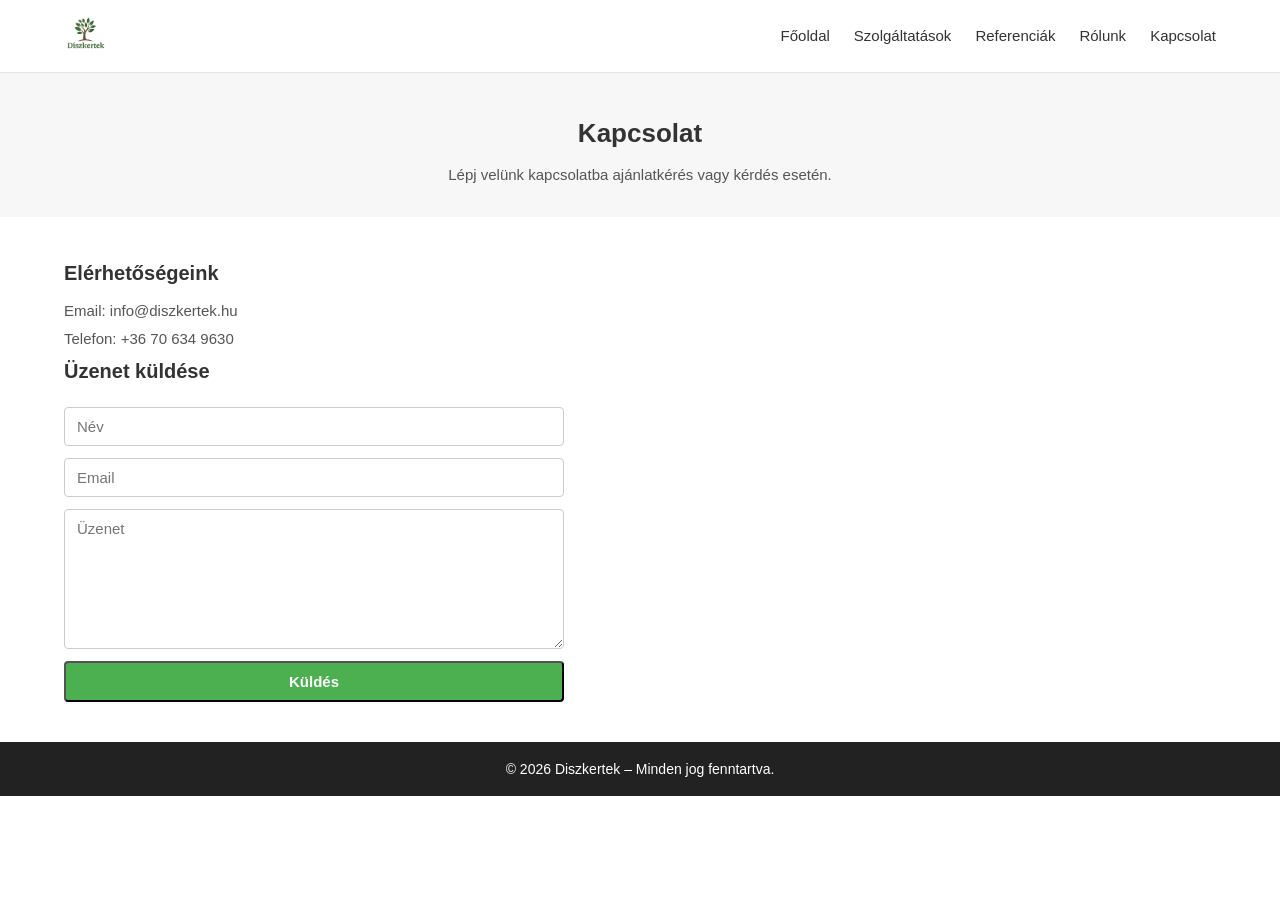
<file: kapcsolat.html>
<!DOCTYPE html>
<html lang="hu">
<head>
    <meta charset="UTF-8">
    <meta name="viewport" content="width=device-width, initial-scale=1.0">
    <title>Kapcsolat – Diszkertek</title>
    <link rel="icon" type="image/x-icon" href="assets/img/favicon.ico">
    <link rel="stylesheet" href="assets/css/style.css">
</head>
<body>

<header class="header">
    <div class="container header-inner">
        <a href="index.html" class="logo">
            <img src="assets/img/logo.png" alt="Diszkertek logó">
        </a>
        <nav class="nav">
            <ul>
                <li><a href="index.html">Főoldal</a></li>
                <li><a href="szolgaltatasok.html">Szolgáltatások</a></li>
                <li><a href="referenciak.html">Referenciák</a></li>
                <li><a href="rolunk.html">Rólunk</a></li>
                <li><a href="kapcsolat.html" class="active">Kapcsolat</a></li>
            </ul>
        </nav>
        <button class="nav-toggle" aria-label="Menü">
            <span></span><span></span><span></span>
        </button>
    </div>
</header>

<section class="page-header">
    <div class="container">
        <h1>Kapcsolat</h1>
        <p>Lépj velünk kapcsolatba ajánlatkérés vagy kérdés esetén.</p>
    </div>
</section>

<section class="contact">
    <div class="container">
        <h2>Elérhetőségeink</h2>
        <p>Email: info@diszkertek.hu</p>
        <p>Telefon: +36 70 634 9630</p>

        <h2>Üzenet küldése</h2>
        <form>
            <input type="text" placeholder="Név">
            <input type="email" placeholder="Email">
            <textarea placeholder="Üzenet"></textarea>
            <button type="submit" class="btn">Küldés</button>
        </form>
    </div>
</section>

<footer class="footer">
    <div class="container">
        <p>© 2026 Diszkertek – Minden jog fenntartva.</p>
    </div>
</footer>

<script>
const navToggle=document.querySelector('.nav-toggle');
const nav=document.querySelector('.nav');
navToggle.addEventListener('click',()=>{nav.classList.toggle('open');navToggle.classList.toggle('open');});
</script>

</body>
</html>
</file>
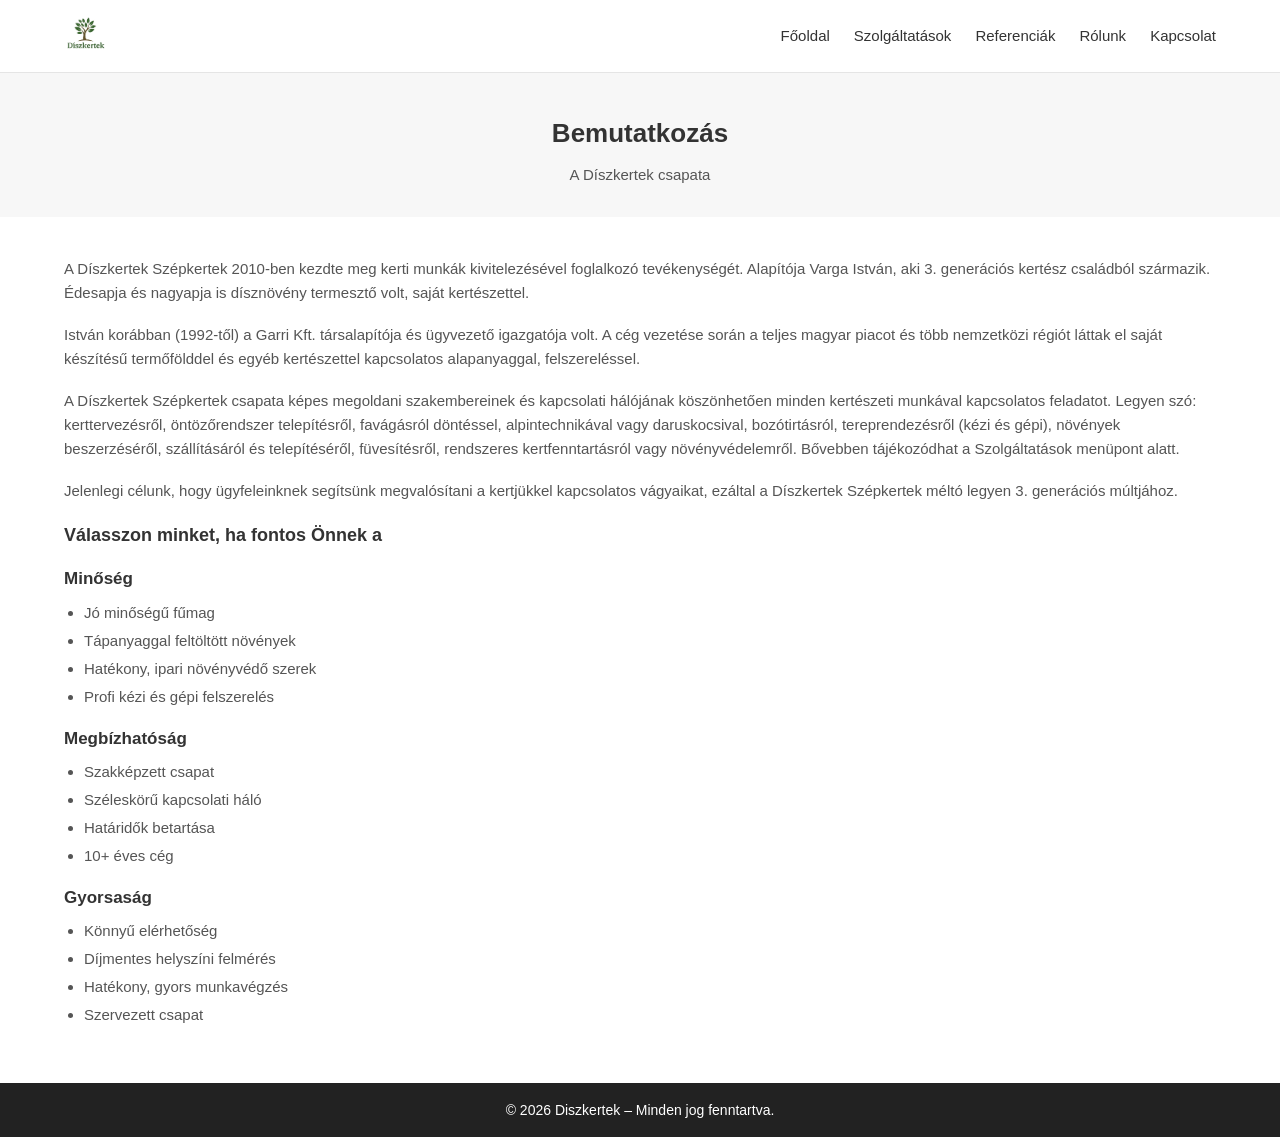
<file: rolunk.html>
<!DOCTYPE html>
<html lang="hu">
<head>
    <meta charset="UTF-8">
    <meta name="viewport" content="width=device-width, initial-scale=1.0">
    <title>Rólunk – Diszkertek</title>
    <link rel="icon" type="image/x-icon" href="assets/img/favicon.ico">
    <link rel="stylesheet" href="assets/css/style.css">
</head>
<body>

<header class="header">
    <div class="container header-inner">
        <a href="index.html" class="logo">
            <img src="assets/img/logo.png" alt="Diszkertek logó">
        </a>
        <nav class="nav">
            <ul>
                <li><a href="index.html">Főoldal</a></li>
                <li><a href="szolgaltatasok.html">Szolgáltatások</a></li>
                <li><a href="referenciak.html">Referenciák</a></li>
                <li><a href="rolunk.html" class="active">Rólunk</a></li>
                <li><a href="kapcsolat.html">Kapcsolat</a></li>
            </ul>
        </nav>
        <button class="nav-toggle" aria-label="Menü">
            <span></span><span></span><span></span>
        </button>
    </div>
</header>

<section class="page-header">
    <div class="container">
        <h1>Bemutatkozás</h1>
        <p>A Díszkertek csapata</p>
    </div>
</section>

<section class="about">
    <div class="container">

        <p>A Díszkertek Szépkertek 2010-ben kezdte meg kerti munkák kivitelezésével foglalkozó tevékenységét. Alapítója Varga István, aki 3. generációs kertész családból származik. Édesapja és nagyapja is dísznövény termesztő volt, saját kertészettel.</p>

        <p>István korábban (1992-től) a Garri Kft. társalapítója és ügyvezető igazgatója volt. A cég vezetése során a teljes magyar piacot és több nemzetközi régiót láttak el saját készítésű termőfölddel és egyéb kertészettel kapcsolatos alapanyaggal, felszereléssel.</p>

        <p>A Díszkertek Szépkertek csapata képes megoldani szakembereinek és kapcsolati hálójának köszönhetően minden kertészeti munkával kapcsolatos feladatot. Legyen szó: kerttervezésről, öntözőrendszer telepítésről, favágásról döntéssel, alpintechnikával vagy daruskocsival, bozótirtásról, tereprendezésről (kézi és gépi), növények beszerzéséről, szállításáról és telepítéséről, füvesítésről, rendszeres kertfenntartásról vagy növényvédelemről. Bővebben tájékozódhat a Szolgáltatások menüpont alatt.</p>

        <p>Jelenlegi célunk, hogy ügyfeleinknek segítsünk megvalósítani a kertjükkel kapcsolatos vágyaikat, ezáltal a Díszkertek Szépkertek méltó legyen 3. generációs múltjához.</p>

        <h3>Válasszon minket, ha fontos Önnek a</h3>

        <h4>Minőség</h4>
        <ul>
            <li>Jó minőségű fűmag</li>
            <li>Tápanyaggal feltöltött növények</li>
            <li>Hatékony, ipari növényvédő szerek</li>
            <li>Profi kézi és gépi felszerelés</li>
        </ul>

        <h4>Megbízhatóság</h4>
        <ul>
            <li>Szakképzett csapat</li>
            <li>Széleskörű kapcsolati háló</li>
            <li>Határidők betartása</li>
            <li>10+ éves cég</li>
        </ul>

        <h4>Gyorsaság</h4>
        <ul>
            <li>Könnyű elérhetőség</li>
            <li>Díjmentes helyszíni felmérés</li>
            <li>Hatékony, gyors munkavégzés</li>
            <li>Szervezett csapat</li>
        </ul>

    </div>
</section>

<footer class="footer">
    <div class="container">
        <p>© 2026 Diszkertek – Minden jog fenntartva.</p>
    </div>
</footer>

<script>
const navToggle=document.querySelector('.nav-toggle');
const nav=document.querySelector('.nav');
navToggle.addEventListener('click',()=>{nav.classList.toggle('open');navToggle.classList.toggle('open');});
</script>

</body>
</html>
</file>
<file: assets/css/style.css>
* {
    margin: 0;
    padding: 0;
    box-sizing: border-box;
}

html, body {
    height: 100%;
}

body {
    font-family: 'Roboto', Arial, sans-serif;
    color: #333;
    line-height: 1.6;
    background: #fff;
}

img {
    max-width: 100%;
    display: block;
}

.container {
    width: 90%;
    max-width: 1200px;
    margin: 0 auto;
}

/* HEADER – mobile first */

.header {
    background: #ffffff;
    border-bottom: 1px solid #e5e5e5;
    position: sticky;
    top: 0;
    z-index: 100;
}

.header-inner {
    display: flex;
    align-items: center;
    justify-content: space-between;
    padding: 10px 0;
}

.logo img {
    height: 48px;
}

.nav {
    position: absolute;
    top: 100%;
    right: 0;
    width: 100%;
    background: #ffffff;
    max-height: 0;
    overflow: hidden;
    border-bottom: 1px solid transparent;
    transition: max-height 0.3s ease, border-bottom 0.3s ease;
}

.nav.open {
    max-height: 260px;
    border-bottom: 1px solid #e5e5e5;
}

.nav ul {
    list-style: none;
    display: flex;
    flex-direction: column;
    gap: 10px;
    padding: 10px 20px 14px;
}


.nav a {
    text-decoration: none;
    color: #333;
    font-weight: 500;
    font-size: 15px;
}

/* Árajánlat gomb – eredeti WordPress stílus */
.btn-cta {
    background: #4CAF50;      /* zöld háttér */
    color: #fff;              /* fehér szöveg */
    padding: 10px 18px;       /* méret */
    border-radius: 4px;       /* lekerekítés */
    text-decoration: none;    /* nincs aláhúzás */
    font-weight: 600;         /* félkövér */
    white-space: nowrap;      /* ne törjön sorba */
    display: inline-block;
}

.btn-cta:hover {
    background: #43a047;      /* sötétebb zöld hover */
}

.nav-toggle {
    display: flex;
    flex-direction: column;
    gap: 4px;
    background: none;
    border: none;
    cursor: pointer;
}

.nav-toggle span {
    width: 22px;
    height: 2px;
    background: #333;
    display: block;
}

/* HERO – mobile first */
.hero {
    position: relative;
    background: url('../img/wave.jpg') center/cover no-repeat;
    height: 80vh;
    display: flex;
    align-items: center;
    padding-left: 60px;
}

.hero-overlay {
    position: absolute;
    inset: 0;
    background: rgba(244, 242, 242, 0.45);
}

.hero-content {
    position: relative;
    color: #fff;
    max-width: 600px;
    text-shadow: 0 2px 6px rgba(0,0,0,0.7);
}

.hero-content h1 {
    font-size: 64px;
    margin-bottom: 10px;
}

.hero-content h2 {
    font-size: 28px;
    margin-bottom: 30px;
}

.hero-content p {
    font-size: 20px;
    line-height: 1.5;
    margin-bottom: 8px;
}

.hero-phone {
    margin-top: 20px;
    font-size: 26px;
    font-weight: bold;
}
/* BEMUTATKOZÁS BLOKK – MOBILE FIRST */

.intro-section {
    position: relative;
    background-image: url('../img/bemutatkozas.webp'); /* saját képed */
    background-position: center right;
    background-repeat: no-repeat;
    background-size: contain; /* Elementor: Tartalmaz */
    padding: 40px 20px;
    text-align: center;
    min-height: 350px;
    display: flex;
    align-items: center;
    justify-content: center;
}

.intro-overlay {
    position: absolute;
    inset: 0;
    background: rgba(0,0,0,0.35); /* Elementor overlay */
}

.intro-content {
    position: relative;
    color: #fff;
    max-width: 600px;
    z-index: 2;
}

.intro-content p {
    font-size: 16px;
    margin-bottom: 10px;
    line-height: 1.5;
}

/* DESKTOP */

@media (min-width: 900px) {
    .intro-section {
        min-height: 450px;
        padding: 60px 20px;
        background-size: cover; /* desktopon cover */
        background-position: center;
    }

    .intro-content p {
        font-size: 20px;
    }
}

/* INTRO */

.intro {
    padding: 30px 0;
    text-align: center;
}

.intro p {
    margin-bottom: 8px;
    font-size: 16px;
}

/* BUTTONS */

.btn {
    display: inline-block;
    background: #4CAF50;
    color: #fff;
    padding: 10px 24px;
    border-radius: 4px;
    text-decoration: none;
    font-weight: 600;
    font-size: 15px;
    transition: background 0.3s ease;
}

.btn:hover {
    background: #45a049;
}

.btn-light {
    background: #ffffff;
    color: #4CAF50;
}

.btn-light:hover {
    background: #f2f2f2;
}

/* PAGE HEADER */

.page-header {
    padding: 40px 0 30px;
    text-align: center;
    background: #f7f7f7;
}

.page-header h1 {
    font-size: 26px;
    margin-bottom: 8px;
    font-weight: 600;
}

.page-header p {
    font-size: 15px;
    color: #555;
}

/* SERVICES */

.services {
    padding: 40px 0;
}

.services h2 {
    text-align: center;
    font-size: 24px;
    margin-bottom: 30px;
    font-weight: 600;
}

.service-grid {
    display: grid;
    grid-template-columns: 1fr;
    gap: 20px;
}

.service-item {
    background: #ffffff;
    border-radius: 6px;
    overflow: hidden;
    box-shadow: 0 2px 6px rgba(0,0,0,0.08);
}

.service-item img {
    height: 200px;
    object-fit: cover;
}

.service-item h3 {
    font-size: 20px;
    margin: 14px 16px 6px;
}

.service-item p {
    font-size: 15px;
    color: #555;
    margin: 0 16px 16px;
}

/* REFERENCES */

.references {
    padding: 40px 0;
    background: #f7f7f7;
}

.references-page {
    background: #ffffff;
}

.references h2 {
    text-align: center;
    font-size: 24px;
    margin-bottom: 20px;
    font-weight: 600;
}

.ref-intro {
    text-align: center;
    font-size: 15px;
    color: #555;
    margin: 0 0 24px;
}

.ref-grid {
    display: grid;
    grid-template-columns: 1fr;
    gap: 16px;
}

.ref-item {
    height: 220px;
    object-fit: cover;
    border-radius: 6px;
    box-shadow: 0 2px 6px rgba(0,0,0,0.08);
}

.ref-cta {
    text-align: center;
    margin-top: 24px;
}

/* ABOUT */

.about {
    padding: 40px 0;
}

.about p {
    font-size: 15px;
    color: #555;
    margin-bottom: 18px;
}

.about h3 {
    font-size: 18px;
    margin: 18px 0 10px;
    font-weight: 600;
}

.about h4 {
    font-size: 17px;
    margin: 16px 0 8px;
    font-weight: 600;
}

.about ul {
    margin-left: 20px;
    margin-bottom: 16px;
}

.about li {
    font-size: 15px;
    color: #555;
    margin-bottom: 4px;
}

/* CONTACT */

.contact {
    padding: 40px 0;
}

.contact h2 {
    font-size: 20px;
    margin-bottom: 10px;
    font-weight: 600;
}

.contact p {
    font-size: 15px;
    color: #555;
    margin-bottom: 4px;
}

.contact form {
    margin-top: 20px;
    max-width: 500px;
    display: flex;
    flex-direction: column;
    gap: 12px;
}

.contact input,
.contact textarea {
    padding: 10px 12px;
    border-radius: 4px;
    border: 1px solid #ccc;
    font-family: inherit;
    font-size: 15px;
}

.contact textarea {
    min-height: 140px;
}

/* CTA */

.cta {
    padding: 40px 0;
    text-align: center;
    background: #4CAF50;
    color: #ffffff;
}

.cta h2 {
    font-size: 22px;
    margin-bottom: 10px;
    font-weight: 600;
}

.cta p {
    font-size: 15px;
    margin-bottom: 18px;
}

/* FOOTER */

.footer {
    padding: 16px 0;
    text-align: center;
    background: #222;
    color: #fff;
    font-size: 14px;
}

/* DESKTOP BREAKPOINTS – építkezés felfelé */

@media (min-width: 700px) {
    .hero {
        height: 70vh;
    }

    .hero h1 {
        font-size: 34px;
    }

    .hero p {
        font-size: 17px;
    }

    .service-grid {
        grid-template-columns: repeat(2, 1fr);
    }

    .ref-grid {
        grid-template-columns: repeat(2, 1fr);
    }
}

@media (min-width: 900px) {
    .header-inner {
        padding: 12px 0;
    }

    .nav {
        position: static;
        max-height: none;
        border-bottom: none;
        width: auto;
        overflow: visible;
    }

    .nav ul {
        flex-direction: row;
        align-items: center;
        gap: 24px;
        padding: 0;
    }

    .nav-toggle {
        display: none;
    }

    .hero {
        height: 80vh;
    }

    .hero h1 {
        font-size: 42px;
    }

    .hero p {
        font-size: 19px;
    }

    .services h2,
    .references h2 {
        font-size: 28px;
    }

    .service-grid {
        grid-template-columns: repeat(3, 1fr);
    }

    .services-page .service-grid {
        grid-template-columns: repeat(2, 1fr);
    }

    .ref-grid {
        grid-template-columns: repeat(3, 1fr);
    }
}
</file>
